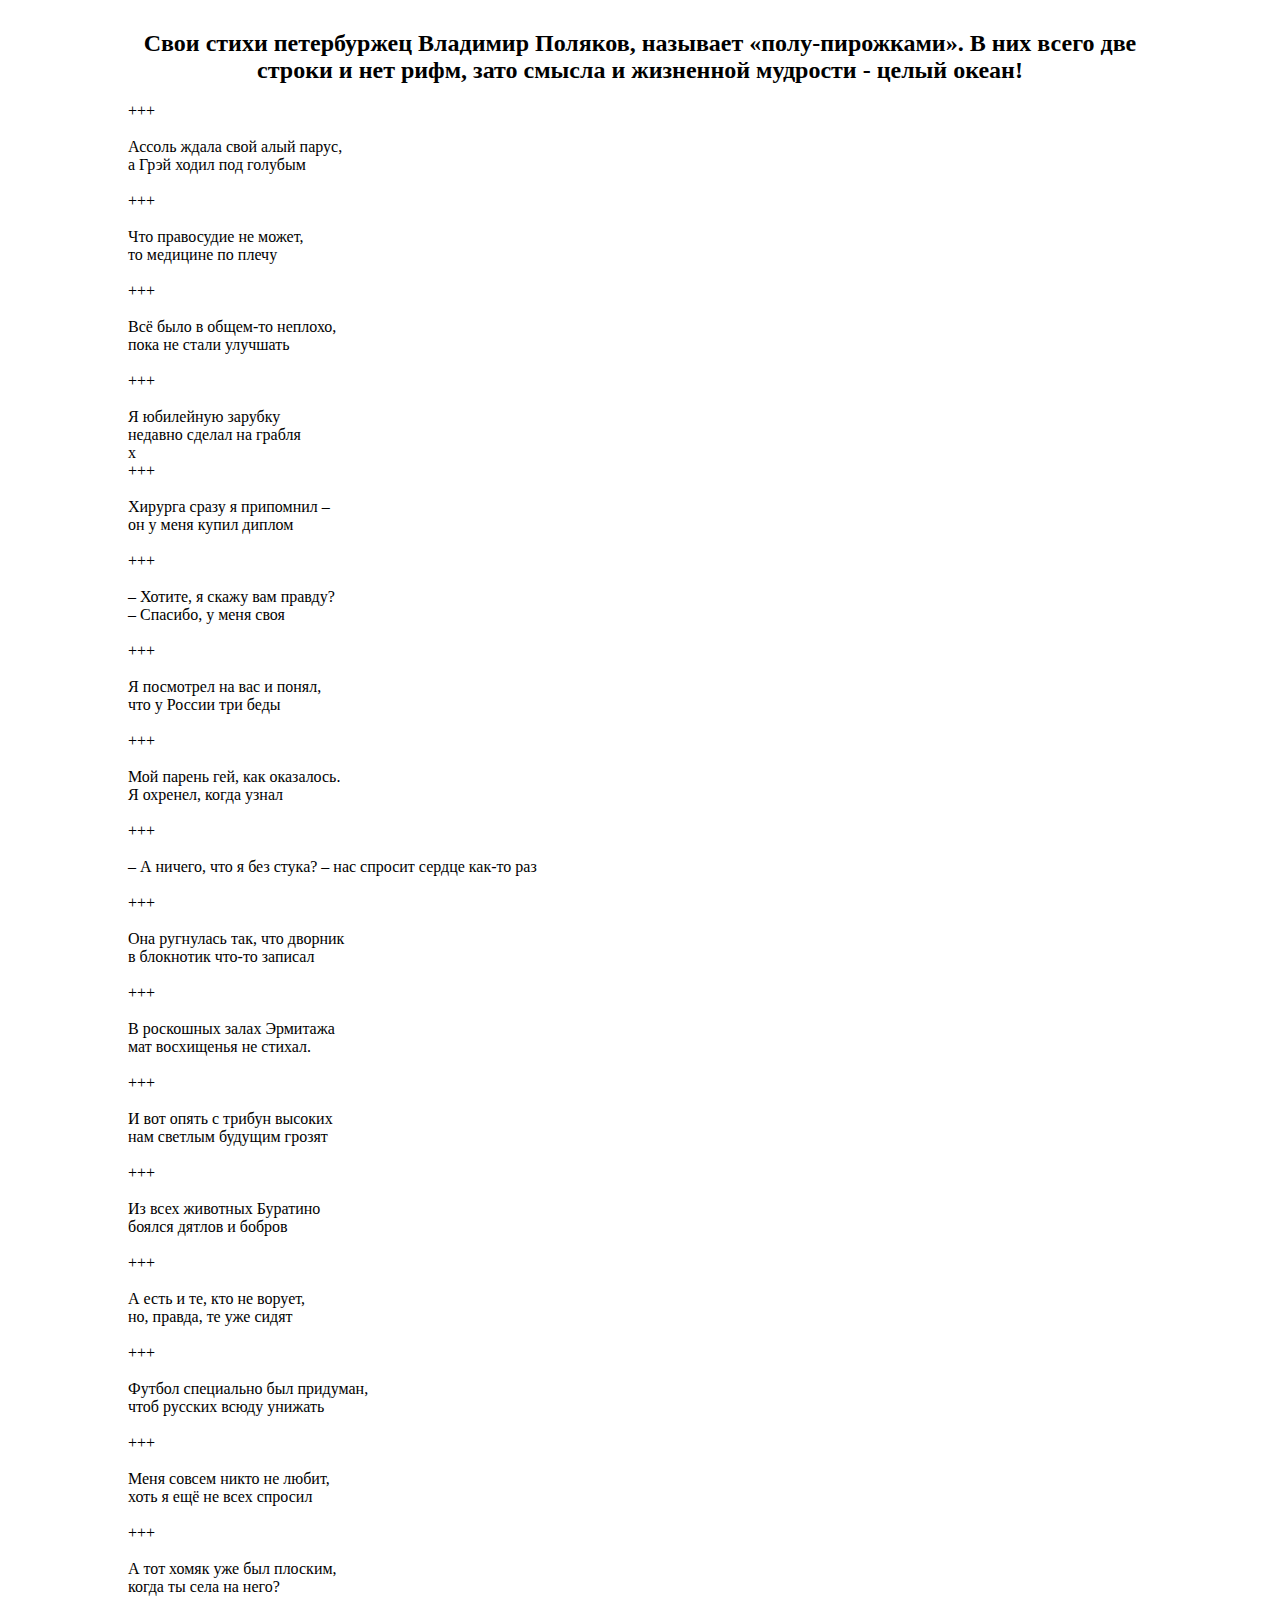
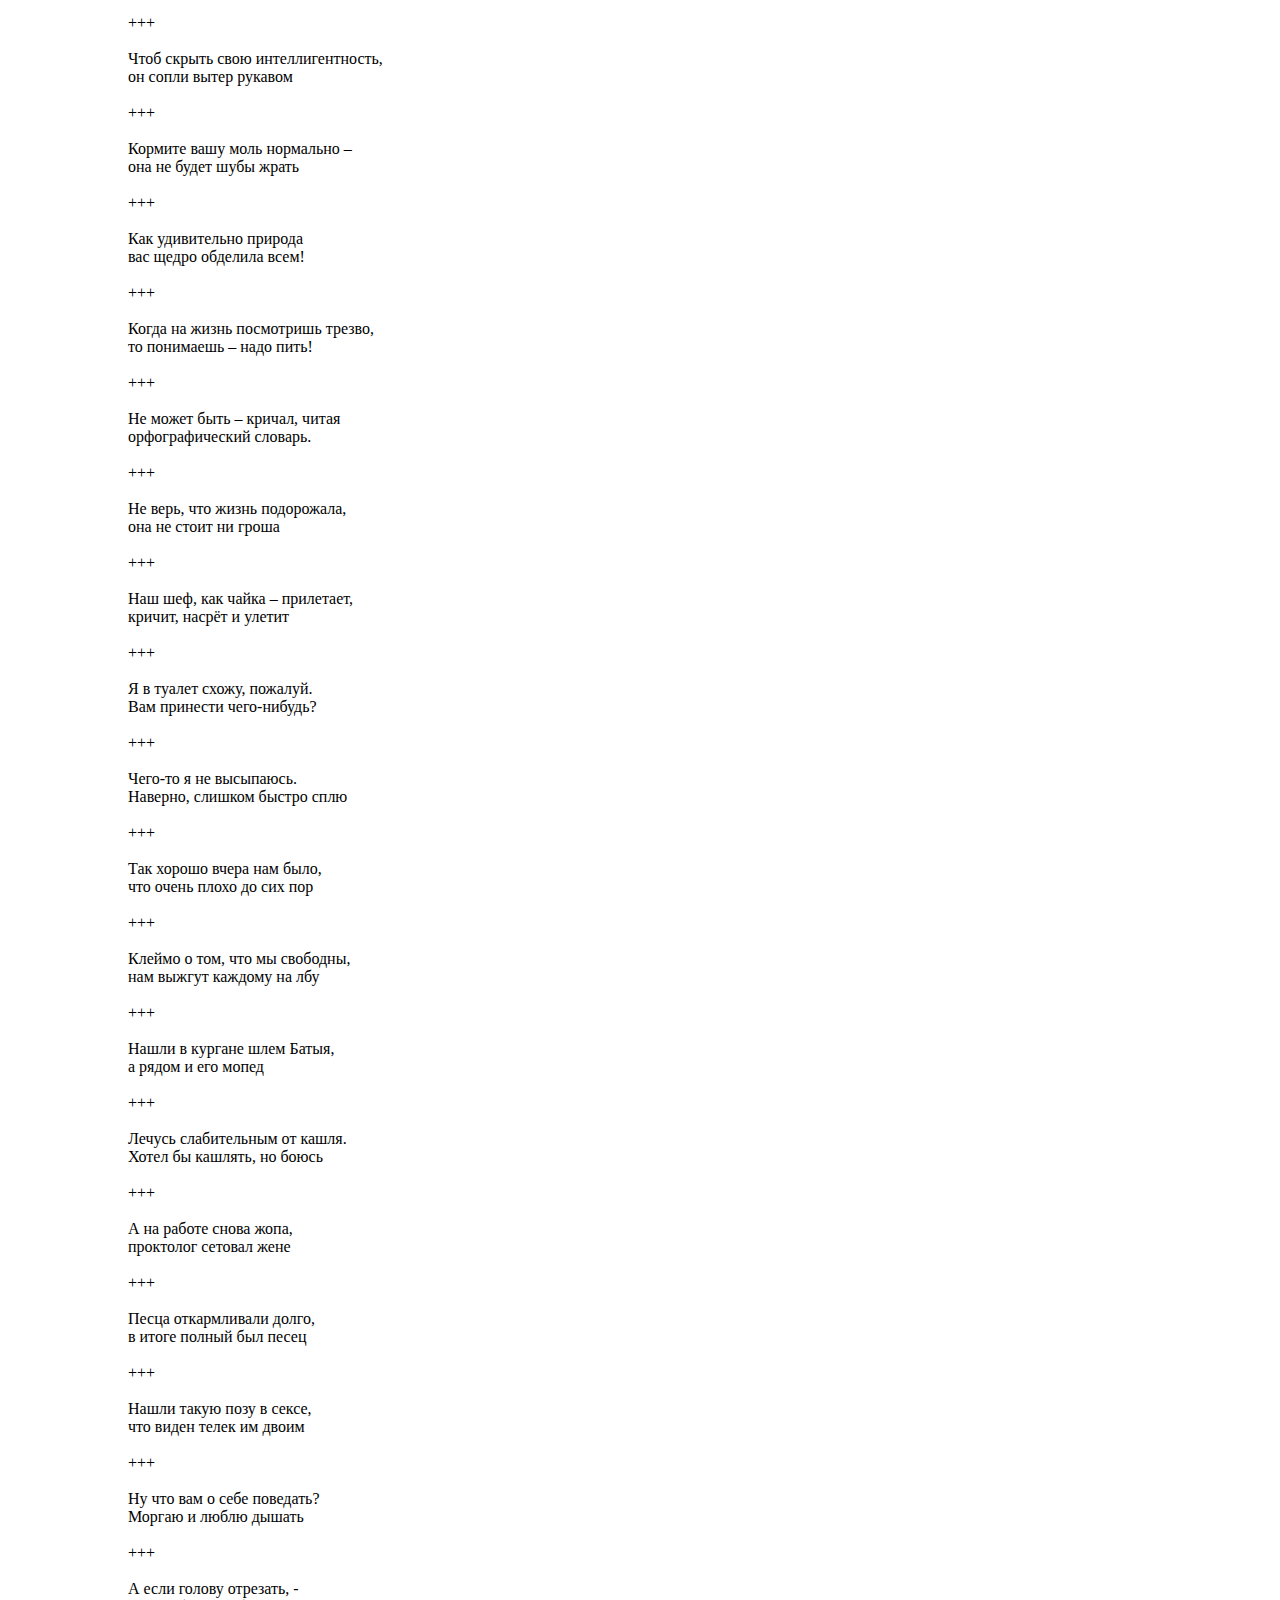
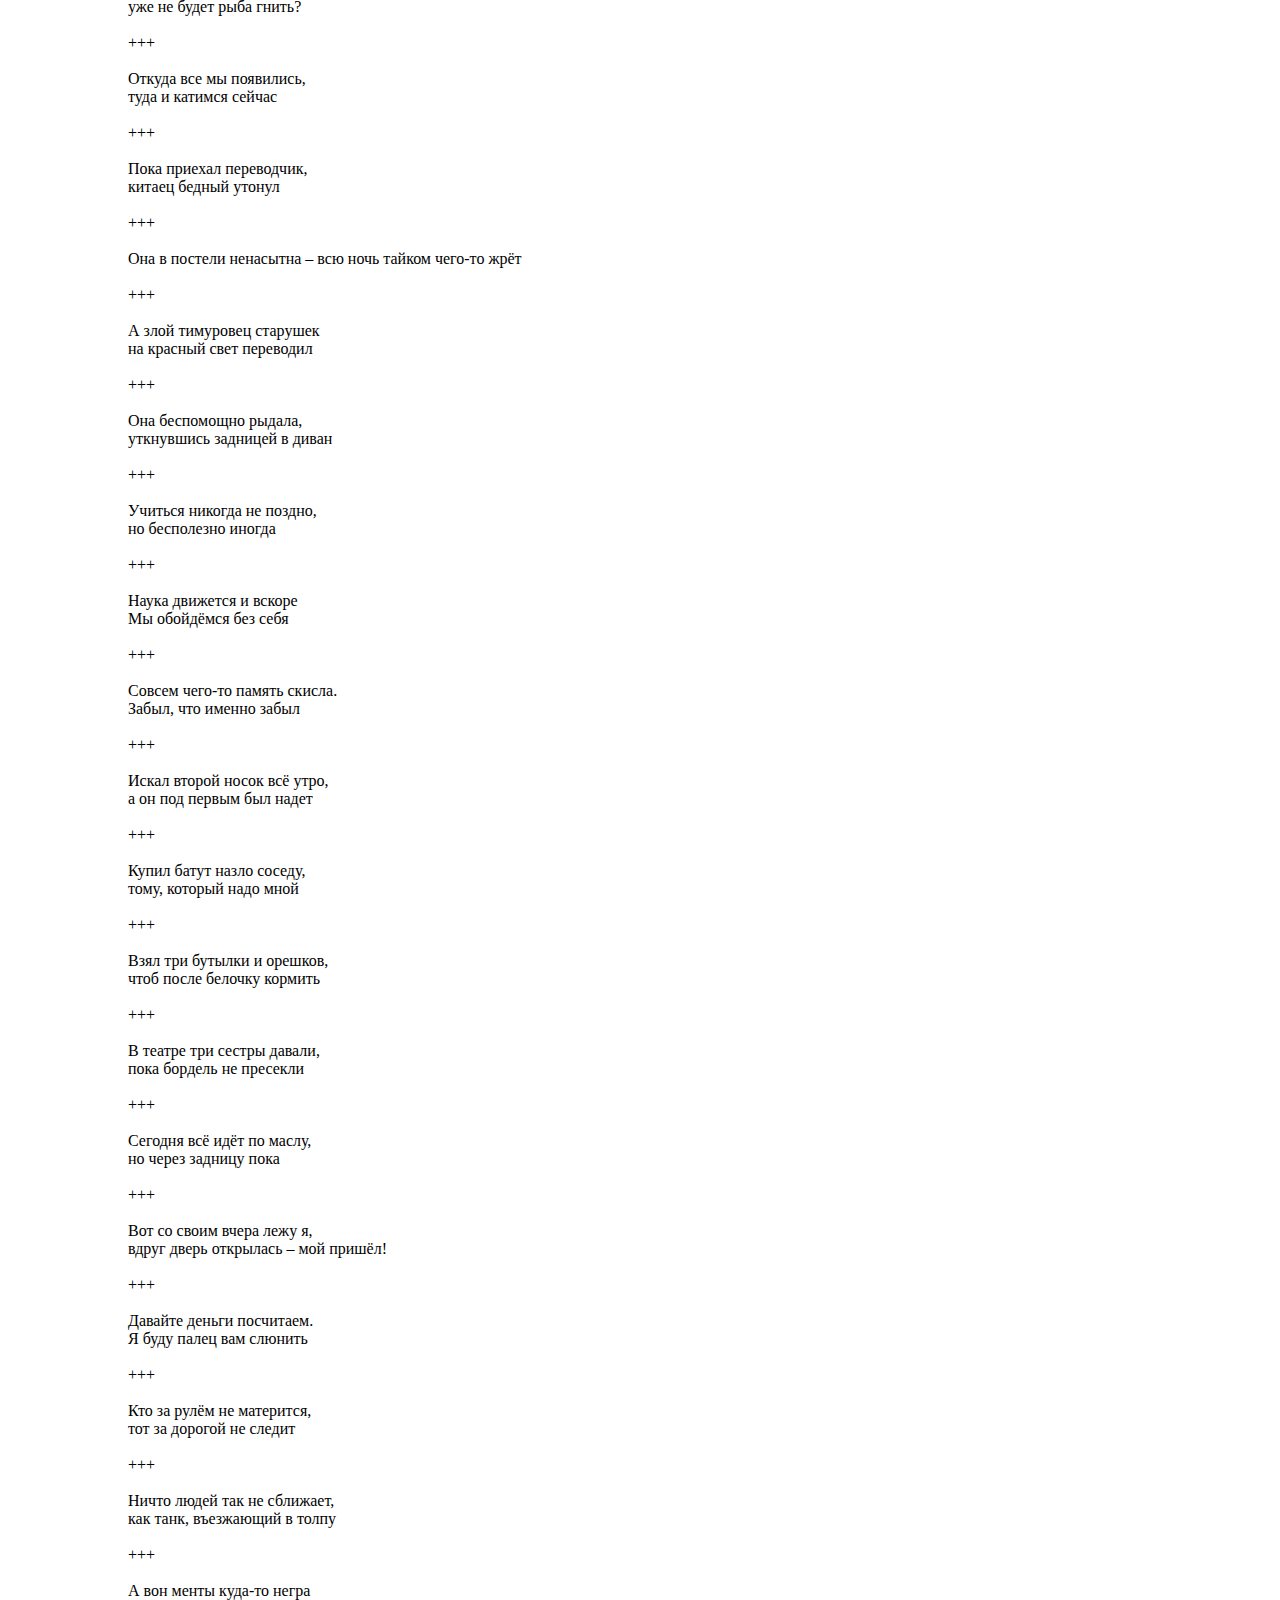
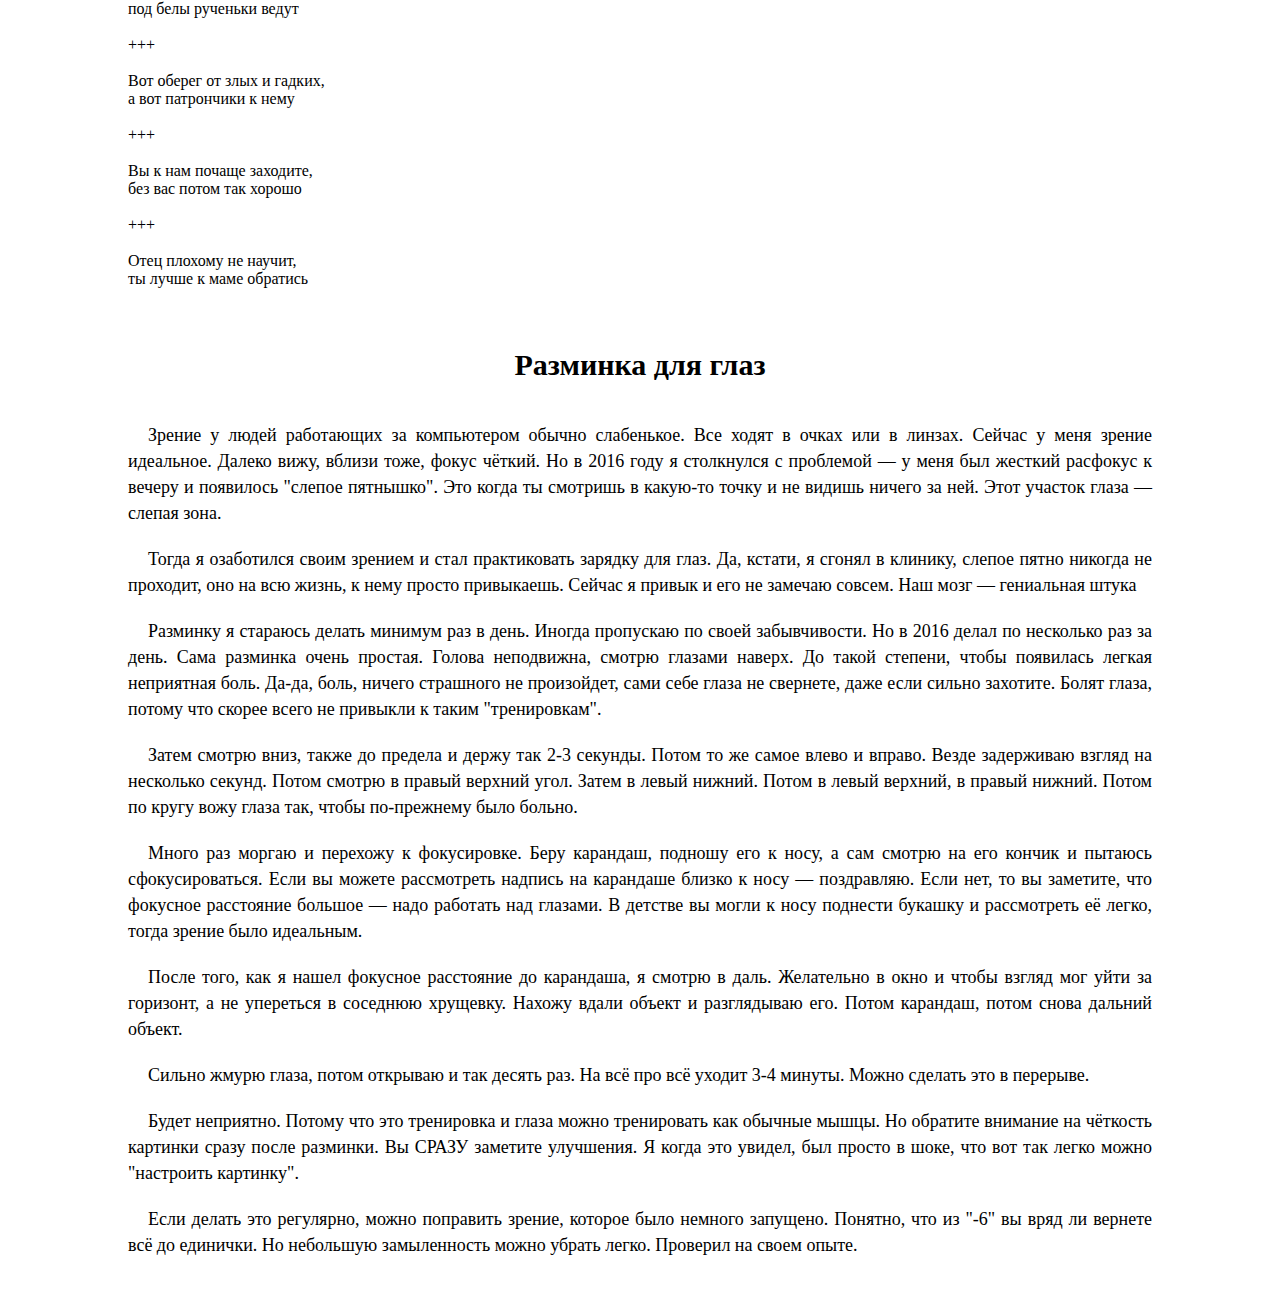
<file: text.html>
<!DOCTYPE html>
<html lang="en">
<head>
    <meta charset="UTF-8">
    <meta name="viewport" content="width=device-width, initial-scale=1.0">
    <link rel="stylesheet" href="css/main.css">
    <title>Временнаяч страница</title>
</head>
<body>
   <div class="container-0">

        <div class="main-text">
            <h2 style="text-align: center;">Свои стихи петербуржец Владимир Поляков, называет «полу-пирожками».
            В них всего две строки и нет рифм, зато смысла и жизненной мудрости - целый океан!</h2>
             
             <br>
            +++ <br>
            <br>
            Ассоль ждала свой алый парус, <br>
            а Грэй ходил под голубым <br>
            <span style="margin-bottom: 40px;"></span>
            <br>
            +++ <br>
            <br>
            Что правосудие не может, <br>
            то медицине по плечу <br>
            <span style="margin-bottom: 40px;"></span>
            <br>
            +++ <br>
            <br>
            Всё было в общем-то неплохо, <br>
            пока не стали улучшать <br>
            <span style="margin-bottom: 40px;"></span>
            <br>
            +++ <br>
            <br>
            Я юбилейную зарубку <br>
            недавно сделал на грабля <br>х
            <span style="margin-bottom: 40px;"></span>
            <br>
            +++ <br>
            <br>
            Хирурга сразу я припомнил – <br>
            он у меня купил диплом <br>
            <span style="margin-bottom: 40px;"></span>
            <br>
            +++ <br>
            <br>
            – Хотите, я скажу вам правду? <br>
            – Спасибо, у меня своя <br>
            <span style="margin-bottom: 40px;"></span>
            <br>
            +++ <br>
            <br>
            Я посмотрел на вас и понял, <br>
            что у России три беды <br>
            <span style="margin-bottom: 40px;"></span>
            <br>
            +++ <br>
            <br>
            Мой парень гей, как оказалось. <br>
            Я охренел, когда узнал <br>
            <span style="margin-bottom: 40px;"></span>
            <br>
            +++ <br>
            <br>
            – А ничего, что я без стука? – нас спросит сердце как-то раз <br>
            <span style="margin-bottom: 40px;"></span>   
            <br>
            +++ <br>
            <br>
            Она ругнулась так, что дворник <br>
            в блокнотик что-то записал <br>
            <span style="margin-bottom: 40px;"></span>
            <br>
            +++ <br>
            <br>
            В роскошных залах Эрмитажа <br>
            мат восхищенья не стихал. <br>
            <span style="margin-bottom: 40px;"></span>
            <br>
            +++ <br>
            <br>
            И вот опять с трибун высоких <br>
            нам светлым будущим грозят <br>
            <span style="margin-bottom: 40px;"></span>
            <br>
            +++ <br>
            <br>
            Из всех животных Буратино <br>
            боялся дятлов и бобров <br>
            <span style="margin-bottom: 40px;"></span>
            <br>
            +++ <br>
            <br>
            А есть и те, кто не ворует, <br>
            но, правда, те уже сидят <br>
            <span style="margin-bottom: 40px;"></span>
            <br>
            +++ <br>
            <br>
            Футбол специально был придуман, <br>
            чтоб русских всюду унижать <br>
            <span style="margin-bottom: 40px;"></span>
            <br>
            +++ <br>
            <br>
            Меня совсем никто не любит, <br>
            хоть я ещё не всех спросил <br>
            <span style="margin-bottom: 40px;"></span>
            <br>
            +++ <br>
            <br>
            А тот хомяк уже был плоским, <br>
            когда ты села на него? <br>
            <span style="margin-bottom: 40px;"></span>
            <br>
            +++ <br>
            <br>
            Чтоб скрыть свою интеллигентность, <br>
            он сопли вытер рукавом <br>
            <span style="margin-bottom: 40px;"></span>
            <br>
            +++ <br>
            <br>
            Кормите вашу моль нормально – <br>
            она не будет шубы жрать <br>
            <span style="margin-bottom: 40px;"></span>
            <br>
            +++ <br>
            <br>
            Как удивительно природа <br>
            вас щедро обделила всем! <br>
            <span style="margin-bottom: 40px;"></span>
            <br>
            +++ <br>
            <br>
            Когда на жизнь посмотришь трезво, <br>
            то понимаешь – надо пить! <br>
            <span style="margin-bottom: 40px;"></span>
            <br>
            +++ <br>
            <br>
            Не может быть – кричал, читая <br>
            орфографический словарь. <br>
            <span style="margin-bottom: 40px;"></span>
            <br>
            +++ <br>
            <br>
            Не верь, что жизнь подорожала, <br>
            она не стоит ни гроша <br>
            <span style="margin-bottom: 40px;"></span>
            <br>
            +++ <br>
            <br>
            Наш шеф, как чайка – прилетает, <br>
            кричит, насрёт и улетит <br>
            <span style="margin-bottom: 40px;"></span>
            <br>
            +++ <br>
            <br>
            Я в туалет схожу, пожалуй. <br>
            Вам принести чего-нибудь? <br>
            <span style="margin-bottom: 40px;"></span>
            <br>
            +++ <br>
            <br>
            Чего-то я не высыпаюсь. <br>
            Наверно, слишком быстро сплю <br>
            <span style="margin-bottom: 40px;"></span>
            <br>
            +++ <br>
            <br>
            Так хорошо вчера нам было, <br>
            что очень плохо до сих пор <br>
            <span style="margin-bottom: 40px;"></span>
            <br>
            +++ <br>
            <br>
            Клеймо о том, что мы свободны, <br>
            нам выжгут каждому на лбу <br>
            <span style="margin-bottom: 40px;"></span>
            <br>
            +++ <br>
            <br>
            Нашли в кургане шлем Батыя, <br>
            а рядом и его мопед <br>
            <span style="margin-bottom: 40px;"></span>
            <br>
            +++ <br>
            <br>
            Лечусь слабительным от кашля. <br>
            Хотел бы кашлять, но боюсь <br>
            <span style="margin-bottom: 40px;"></span>
            <br>
            +++ <br>
            <br>
            А на работе снова жопа, <br>
            проктолог сетовал жене <br>
            <span style="margin-bottom: 40px;"></span>
            <br>
            +++ <br>
            <br>
            Песца откармливали долго, <br>
            в итоге полный был песец <br>
            <span style="margin-bottom: 40px;"></span>
            <br>
            +++ <br>
            <br>
            Нашли такую позу в сексе, <br>
            что виден телек им двоим <br>
            <span style="margin-bottom: 40px;"></span>
            <br>
            +++ <br>
            <br>
            Ну что вам о себе поведать? <br>
            Моргаю и люблю дышать <br>
            <span style="margin-bottom: 40px;"></span>
            <br>
            +++ <br>
            <br>
            А если голову отрезать, - <br>
            уже не будет рыба гнить? <br>
            <span style="margin-bottom: 40px;"></span>
            <br>
            +++ <br>
            <br>
            Откуда все мы появились, <br>
            туда и катимся сейчас <br>
            <span style="margin-bottom: 40px;"></span>
            <br>
            +++ <br>
            <br>
            Пока приехал переводчик, <br>
            китаец бедный утонул <br>
            <span style="margin-bottom: 40px;"></span>
            <br>
            +++ <br>
            <br>
            Она в постели ненасытна – всю ночь тайком чего-то жрёт <br>
            <span style="margin-bottom: 40px;"></span>   
            <br>
            +++ <br>
            <br>
            А злой тимуровец старушек <br>
            на красный свет переводил <br>
            <span style="margin-bottom: 40px;"></span>
            <br>
            +++ <br>
            <br>
            Она беспомощно рыдала, <br>
            уткнувшись задницей в диван <br>
            <span style="margin-bottom: 40px;"></span>
            <br>
            +++ <br>
            <br>
            Учиться никогда не поздно, <br>
            но бесполезно иногда <br>
            <span style="margin-bottom: 40px;"></span>
            <br>
            +++ <br>
            <br>
            Наука движется и вскоре <br>
            Мы обойдёмся без себя <br>
            <span style="margin-bottom: 40px;"></span>
            <br>
            +++ <br>
            <br>
            Совсем чего-то память скисла. <br>
            Забыл, что именно забыл <br>
            <span style="margin-bottom: 40px;"></span>
            <br>
            +++ <br>
            <br>
            Искал второй носок всё утро, <br>
            а он под первым был надет <br>
            <span style="margin-bottom: 40px;"></span>
            <br>
            +++ <br>
            <br>
            Купил батут назло соседу, <br>
            тому, который надо мной <br>
            <span style="margin-bottom: 40px;"></span>
            <br>
            +++ <br>
            <br>
            Взял три бутылки и орешков, <br>
            чтоб после белочку кормить <br>
            <span style="margin-bottom: 40px;"></span>
            <br>
            +++ <br>
            <br>
            В театре три сестры давали, <br>
            пока бордель не пресекли <br>
            <span style="margin-bottom: 40px;"></span>
            <br>
            +++ <br>
            <br>
            Сегодня всё идёт по маслу, <br>
            но через задницу пока <br>
            <span style="margin-bottom: 40px;"></span>
            <br>
            +++ <br>
            <br>
            Вот со своим вчера лежу я, <br>
            вдруг дверь открылась – мой пришёл!<br>
            <span style="margin-bottom: 40px;"></span>
            <br>
            +++ <br>
            <br>
            Давайте деньги посчитаем. <br>
            Я буду палец вам слюнить <br>
            <span style="margin-bottom: 40px;"></span>
            <br>
            +++ <br>
            <br>
            Кто за рулём не матерится, <br>
            тот за дорогой не следит <br>
            <span style="margin-bottom: 40px;"></span>
            <br>
            +++ <br>
            <br>
            Ничто людей так не сближает, <br>
            как танк, въезжающий в толпу <br>
            <span style="margin-bottom: 40px;"></span>
            <br>
            +++ <br>
            <br>
            А вон менты куда-то негра <br>
            под белы рученьки ведут <br>
            <span style="margin-bottom: 40px;"></span>
            <br>
            +++ <br>
            <br>
            Вот оберег от злых и гадких, <br>
            а вот патрончики к нему <br>
            <span style="margin-bottom: 40px;"></span>
            <br>
            +++ <br>
            <br>
            Вы к нам почаще заходите, <br>
            без вас потом так хорошо <br>
            <span style="margin-bottom: 40px;"></span>
            <br>
            +++ <br>
            <br>
            Отец плохому не научит, <br>
            ты лучше к маме обратись <br>
            <span style="margin-bottom: 40px;"></span>
        </div>

        <div class="main-text">
            <h1>Разминка для глаз</h1>
            <p>Зрение у людей работающих за компьютером обычно слабенькое. Все ходят в очках или в линзах. Сейчас у меня зрение идеальное. Далеко вижу, вблизи тоже, фокус чёткий. Но в 2016 году я столкнулся с проблемой — у меня был жесткий расфокус к вечеру и появилось "слепое пятнышко". Это когда ты смотришь в какую-то точку и не видишь ничего за ней. Этот участок глаза — слепая зона. </p>

            <p>Тогда я озаботился своим зрением и стал практиковать зарядку для глаз. Да, кстати, я сгонял в клинику, слепое пятно никогда не проходит, оно на всю жизнь, к нему просто привыкаешь. Сейчас я привык и его не замечаю совсем. Наш мозг — гениальная штука </p>

            <p>Разминку я стараюсь делать минимум раз в день. Иногда пропускаю по своей забывчивости. Но в 2016 делал по несколько раз за день. Сама разминка очень простая. Голова неподвижна, смотрю глазами наверх. До такой степени, чтобы появилась легкая неприятная боль. Да-да, боль, ничего страшного не произойдет, сами себе глаза не свернете, даже если сильно захотите. Болят глаза, потому что скорее всего не привыкли к таким "тренировкам". </p>

           <p>Затем смотрю вниз, также до предела и держу так 2-3 секунды. Потом то же самое влево и вправо. Везде задерживаю взгляд на несколько секунд. Потом смотрю в правый верхний угол. Затем в левый нижний. Потом в левый верхний, в правый нижний. Потом по кругу вожу глаза так, чтобы по-прежнему было больно.</p> 

            <p>Много раз моргаю и перехожу к фокусировке. Беру карандаш, подношу его к носу, а сам смотрю на его кончик и пытаюсь сфокусироваться. Если вы можете рассмотреть надпись на карандаше близко к носу — поздравляю. Если нет, то вы заметите, что фокусное расстояние большое — надо работать над глазами. В детстве вы могли к носу поднести букашку и рассмотреть её легко, тогда зрение было идеальным. </p>

            <p>После того, как я нашел фокусное расстояние до карандаша, я смотрю в даль. Желательно в окно и чтобы взгляд мог уйти за горизонт, а не упереться в соседнюю хрущевку. Нахожу вдали объект и разглядываю его. Потом карандаш, потом снова дальний объект. </p>

            <p>Сильно жмурю глаза, потом открываю и так десять раз. 
            На всё про всё уходит 3-4 минуты. Можно сделать это в перерыве.</p> 

            <p>Будет неприятно. Потому что это тренировка и глаза можно тренировать как обычные мышцы. Но обратите внимание на чёткость картинки сразу после разминки. Вы СРАЗУ заметите улучшения. Я когда это увидел, был просто в шоке, что вот так легко можно "настроить картинку". </p>

            <p>Если делать это регулярно, можно поправить зрение, которое было немного запущено. Понятно, что из "-6" вы вряд ли вернете всё до единички. Но небольшую замыленность можно убрать легко. Проверил на своем опыте. </p>
        </div>
        
   </div>

</body>
</html>
</file>
<file: css/main.css>
.contentWrapper,.player {
    position: absolute;
    left: 50%
}

.button,.player {
    box-shadow: -3px -3px 9px .1px #fff,3px 3px 9px .1px #ccc
}

.album,.button:before {
    display: inline-block;
    background-color: #f5f6e7
}

.album,.button:before,.container,.player {
    background-color: #f5f6e7
}

.button:before,.contentWrapper,.player {
    top: 50%;
    transform: translate(-50%,-50%)
}

* {
    padding: 0;
    margin: 0;
    outline: 0;
    box-sizing: border-box;
    -webkit-user-select: none;
    -moz-user-select: none;
    -ms-user-select: none;
    user-select: none;
    -webkit-tap-highlight-color: transparent
}

::-webkit-scrollbar {
    width: 0
}

.container {
    width: 100%;
    height: 100vh;
    background-size: cover;
    background-repeat: no-repeat;
    background-position: center;
    background-image: url(../image/bg/bg.png)
}

.container-0 {
    width: 80%;
    margin: 0 auto;
}

.main-text {
    padding: 30px 0;
}

.main-text p {
    margin-bottom: 20px;
    text-indent: 20px;
    text-align: justify;
    line-height: 26px;
    font-size: 18px;
}
.main-text h1 {
    text-align: center;
    margin-bottom: 40px;
    font-size: 30px;
}

.player {
    width: 433px;
    height: 814px;
    border-radius: 50px;
    overflow: hidden
}

.contentWrapper {
    width: 365px;
    height: 708px
}

.button {
    background: #f5f6e7;
    border-radius: 50%;
    position: relative;
    cursor: pointer
}

.album,.button:before,.musicSwitch {
    position: absolute;
    left: 50%
}

.button:before {
    content: "";
    width: 85%;
    height: 85%;
    border-radius: 50%;
    box-shadow: -1px -1px 2px .1px #fff,5px 5px 10px .1px #ccc;
    background-size: 50%;
    background-repeat: no-repeat
}

.album,.musicInfo,.musicSwitch {
    transform: translateX(-50%)
}

.button:active:before {
    background-size: 49%;
    box-shadow: inset -3px -3px 5px .1px #fff,inset 3px 3px 5px .7px #ccc
}

.musicSwitch {
    height: 44px;
    width: 340px
}

.icon-wrap{
    display: flex;
    justify-content: space-between;
    align-items: center;
}

.musicSwitch ._next,.musicSwitch ._prev {
    width: 44px;
    height: 44px
}

.musicSwitch ._prev {
    float: left
}

.musicSwitch ._prev:before {
    background-position: 8px center;
    background-image: url(../image/icon/prev.png)
}

.musicSwitch ._next {
    float: right
}

.musicSwitch ._next:before {
    background-position: 10px center;
    background-image: url(../image/icon/next.png)
}

.jerryHerman .album:before {
    background-image: url(../image/albumBg/jerryHerman.jpg)
}

.elvisPresley .album:before {
    background-image: url(../image/albumBg/elvisPresley.jpg)
}

.royOrbison .album:before {
    background-image: url(../image/albumBg/royOrbison.jpg)
}

.frankSinatra .album:before {
    background-image: url(../image/albumBg/frankSinatra.jpg)
}

.jimCroce .album:before {
    background-image: url(../image/albumBg/jimCroce.jpg)
}

.redHotChiliPeppers .album:before {
    background-image: url(../image/albumBg/redHotChiliPeppers.jpg)
}

.stephaneGrappelli .album:before {
    background-image: url(../image/albumBg/stephaneGrappelli.jpg)
}

.evanKing .album:before {
    background-image: url(../image/albumBg/evanKing.jpg)
}

.JR .album:before {
    background-image: url(../image/albumBg/JR.jpg)
}

.theDeli .album:before {
    background-image: url(../image/albumBg/theDeli.png)
}

.album {
    top: 86px;
    width: 300px;
    height: 300px;
    border-radius: 100%;
    text-align: center;
    box-shadow: 15px 15px 30px -10px rgba(0,0,0,.15),-20px -20px 20px -10px #fff,-.5px -.5px 0 #fff,.5px .5px 0 rgba(0,0,0,.02);
    z-index: 5
}

.album:after,.album:before {
    position: absolute;
    display: block;
    border-radius: inherit
}

.album:after,.album:before,.album__internal:before {
    content: '';
    top: 50%;
    transform: translateX(-50%) translateY(-50%);
    box-shadow: inset 4px 4px 6px -1px rgba(0,0,0,.3),inset -4px -4px 6px -1px rgba(0,0,0,.3);
    left: 50%
}

.album._pause:before {
    -webkit-animation: rotateAlbum 15s linear infinite;
    animation: rotateAlbum 15s linear infinite
}

.album:before {
    width: 85%;
    height: 85%;
    background-image: url(../image/albumBg/JR.jpg);
    background-size: cover;
    background-color: transparent;
    -webkit-animation: rotateAlbum 15s linear infinite paused;
    animation: rotateAlbum 15s linear infinite paused
}

.album:after {
    width: 70%;
    height: 70%;
    background-color: rgba(0,0,0,.025);
    border: 1px solid rgba(0,0,0,.01)
}

.album__internal {
    position: relative;
    margin-top: 45px;
    display: inline-block;
    width: 210px;
    height: 210px;
    border-radius: 100%;
    text-align: center
}

.album__internal:before {
    position: absolute;
    display: block;
    width: 80%;
    height: 80%;
    border-radius: inherit
}

@-webkit-keyframes rotateAlbum {
    0% {
        transform: translateX(-50%) translateY(-50%) rotate(0)
    }

    100% {
        transform: translateX(-50%) translateY(-50%) rotate(-360deg)
    }
}

@keyframes rotateAlbum {
    0% {
        transform: translateX(-50%) translateY(-50%) rotate(0)
    }

    100% {
        transform: translateX(-50%) translateY(-50%) rotate(-360deg)
    }
}

.musicInfo {
    position: absolute;
    top: 451px;
    left: 50%;
    width: 360px;
    height: 58px
}

.musicBar,.musicTime {
    transform: translateX(-50%);
    width: 340px;
    position: absolute;
    left: 50%
}

.musicInfo__name {
    font-family: sans-serif;
    font-size: 25px;
    text-align: left;
    font-weight: 500;
    margin-bottom: 8px;
    color: #424234
}

.musicInfo__author,.musicTime__current,.musicTime__last {
    font-family: sans-serif;
    font-size: 15px;
    text-align: center;
    font-weight: 100;
    color: #a3a496
}

.musicTime {
    top: 544px;
    height: 15px
}

.musicTime__current {
    float: left
}

.musicTime__last {
    float: right
}

.musicBar {
    top: 572px;
    height: 7px;
    border-radius: 5px;
    background-color: #efefef;
    cursor: pointer
}

.musicBar__length {
    display: block;
    width: 0%;
    background-color: #749064;
    height: 100%;
    border-radius: 5px;
    transition: width linear .2s
}

.musicBar__circle {
    margin-top: -10px;
    margin-right: -13px;
    width: 27px;
    height: 27px;
    display: block;
    float: right;
    border-radius: 50%
}

.musicBar__circlePoint {
    position: absolute;
    top: 50%;
    left: 50%;
    transform: translate(-50%,-50%);
    width: 11px;
    height: 11px;
    border-radius: 50%;
    background-color: #749064
}

.musicOrder {
    position: absolute;
    bottom: 22.5px;
    width: 100%;
    height: 22px
}

.musicOrder__loop,.musicOrder__shuffle, .fav-icon {
    background-size: contain;
    background-repeat: no-repeat;
    background-position: center;
    cursor: pointer
}

.musicOrder__loop {
    float: left;
    width: 28.5px;
    height: 100%;
    background-image: url(../image/icon/loop.png)
}

.musicOrder__loop._repeat {
    background-image: url(../image/icon/repeat.png)
}

.musicOrder__loop._off {
    opacity: .5
}

.musicOrder__shuffle {
    display: none;
    float: right;
    width: 28.5px;
    height: 100%;
    background-image: url(../image/icon/shuffle.png);
    opacity: .5
}

.musicOrder__shuffle._shuffle {
    opacity: 1
}

.musicControl {
    position: absolute;
    bottom: 0;
    left: 50%;
    transform: translateX(-50%);
    width: 255px;
    height: 67px
}

.musicControl__play {
    background-color: #749064;
    box-shadow: 6px 6px 10px -1px rgba(0,0,0,.2),-6px -6px 10px -1px rgba(255,255,255,.05)
}

.musicControl__play._pause:before,.musicControl__play._play:before {
    background-repeat: no-repeat;
    background-size: 35%
}

.musicControl__play._pause:before {
    background-position: 18px center;
    background-image: url(../image/icon/pause.png)
}

.musicControl__play._play:before {
    background-position: 20px center;
    background-image: url(../image/icon/play.png)
}

.musicControl__play._play:active:before {
    background-size: 34%
}

.musicControl__play:before {
    background-color: #749064;
    box-shadow: -1px -1px 2px .1px rgba(0,0,0,.2),5px 5px 10px .1px rgba(0,0,0,.2)
}

.musicControl__play:active:before {
    box-shadow: inset 4px 4px 6px -1px rgba(0,0,0,.2),inset -4px -4px 6px -1px rgba(255,255,255,.2)
}

.musicControl__backward,.musicControl__forward,.musicControl__play {
    display: block;
    float: left;
    width: 67px;
    height: 67px
}

.musicControl__backward,.musicControl__play {
    margin-right: 27px
}

.musicControl__backward:before {
    background-position: 12px center;
    background-image: url(../image/icon/backward.png)
}

.musicControl__forward:before {
    background-position: 16px center;
    background-image: url(../image/icon/forward.png)
}

.s-modal {
    display: none;
    overflow: hidden;
    position: relative;
    padding: 10px;
    border-radius: 50px;
    top: 155px;
    z-index: 999999;
    font-size: 30px;
    text-align: center;
    background-color: #f5f6e7b3;
    box-shadow: 0px -7px 20px 6px #8b8bbd75;

}

@media screen and (max-width: 433px) {
    .s-modal {
        font-size: 20px;
    }

    .player {
        width:414px;
        height: 736px
    }

    .contentWrapper {
        width: 350px;
        height: 677px
    }

    .musicSwitch {
        height: 42px;
        width: 325px
    }

    .musicSwitch ._next,.musicSwitch ._prev {
        width: 42px;
        height: 42px
    }

    .musicSwitch ._prev:before {
        background-position: 7px center
    }

    .musicSwitch ._next:before {
        background-position: 9px center
    }

    .album {
        top: 82px;
        width: 287px;
        height: 287px
    }

    .album__internal {
        margin-top: 43px;
        width: 201px;
        height: 201px
    }

    .musicInfo {
        top: 431px;
        width: 350px;
        height: 55px
    }

    .musicInfo__name {
        font-size: 28px;
        margin-bottom: 7px
    }

    .musicInfo__author,.musicTime__current,.musicTime__last {
        font-size: 14px
    }

    .musicTime {
        top: 520px;
        width: 325px;
        height: 14px
    }

    .musicBar {
        top: 547px;
        width: 325px;
        height: 7px
    }

    .musicBar__length {
        transition: width linear 175ms
    }

    .musicBar__circle {
        margin-top: -9.5px;
        margin-right: -12px;
        width: 26px;
        height: 26px
    }

    .musicBar__circlePoint {
        width: 10.5px;
        height: 10.5px
    }

    .musicOrder {
        bottom: 21.5px;
        height: 21px
    }

    .musicOrder__loop,.musicOrder__shuffle {
        width: 27px
    }

    .musicControl {
        width: 244px;
        height: 64px
    }

    .musicControl__play._pause:before {
        background-position: 17px center
    }

    .musicControl__play._play:before {
        background-position: 19px center
    }

    .musicControl__backward,.musicControl__play {
        margin-right: 26px
    }

    .musicControl__backward,.musicControl__forward,.musicControl__play {
        width: 64px;
        height: 64px
    }

    .musicControl__backward:before {
        background-position: 11px center
    }

    .musicControl__forward:before {
        background-position: 15px center
    }
}

@media screen and (max-width: 414px) {
    .s-modal {
        font-size: 20px;
    }

    .container {
        background-image:none
    }

    .player {
        border-radius: 0;
        box-shadow: none
    }
}

@media screen and (max-width: 375px) {
    .player {
        width:375px;
        height: 667px
    }

    .contentWrapper {
        width: 316px;
        height: 613px
    }

    .musicSwitch {
        height: 38px;
        width: 294px
    }

    .musicSwitch ._next,.musicSwitch ._prev {
        width: 38px;
        height: 38px
    }

    .musicSwitch ._prev:before {
        background-position: 7px center
    }

    .musicSwitch ._next:before {
        background-position: 8.6px center
    }

    .album {
        top: 74.5px;
        width: 260px;
        height: 260px
    }

    .album__internal {
        margin-top: 39px;
        width: 182px;
        height: 182px
    }

    .musicInfo {
        top: 390px;
        width: 350px;
        height: 50px
    }

    .musicInfo__name {
        font-size: 26px;
        margin-bottom: 7px
    }

    .musicInfo__author,.musicTime__current,.musicTime__last {
        font-size: 13px
    }

    .musicTime {
        top: 471px;
        width: 294px;
        height: 13px
    }

    .musicBar {
        top: 497px;
        width: 294px;
        height: 6px
    }

    .musicBar__circle {
        margin-top: -8.6px;
        margin-right: -11px;
        width: 23px;
        height: 23px
    }

    .musicBar__circlePoint {
        width: 9.5px;
        height: 9.5px
    }

    .musicOrder {
        bottom: 19.5px;
        height: 19px
    }

    .musicOrder__loop,.musicOrder__shuffle {
        width: 25px
    }

    .musicControl {
        width: 221px;
        height: 58px
    }

    .musicControl__play._pause:before {
        background-position: 15.5px center
    }

    .musicControl__play._play:before {
        background-position: 17px center
    }

    .musicControl__backward,.musicControl__play {
        margin-right: 23.4px
    }

    .musicControl__backward,.musicControl__forward,.musicControl__play {
        width: 58px;
        height: 58px
    }

    .musicControl__backward:before {
        background-position: 10px center
    }

    .musicControl__forward:before {
        background-position: 14px center
    }
}

@media screen and (max-width: 320px) {
    .s-modal {
        font-size: 20px;
    }

    .player {
        width:320px;
        height: 568px
    }

    .contentWrapper {
        width: 270px;
        height: 523px
    }

    .musicSwitch {
        height: 32.5px;
        width: 251px
    }

    .musicSwitch ._next,.musicSwitch ._prev {
        width: 32.5px;
        height: 32.5px
    }

    .musicSwitch ._prev:before {
        background-position: 6px center
    }

    .musicSwitch ._next:before {
        background-position: 7.4px center
    }

    .album {
        top: 63.6px;
        width: 222px;
        height: 222px
    }

    .album__internal {
        margin-top: 33.3px;
        width: 155px;
        height: 155px
    }

    .musicInfo {
        top: 333px;
        width: 250px;
        height: 43px
    }

    .musicInfo__name {
        font-size: 22px;
        margin-bottom: 6px
    }

    .musicInfo__author,.musicTime__current,.musicTime__last {
        font-size: 11px
    }

    .musicTime {
        top: 402px;
        width: 251px;
        height: 11px
    }

    .musicBar {
        top: 423px;
        width: 251px;
        height: 5px
    }

    .musicBar__circle {
        margin-top: -7.4px;
        margin-right: -9.6px;
        width: 20px;
        height: 20px
    }

    .musicBar__circlePoint {
        width: 8px;
        height: 8px
    }

    .musicOrder {
        bottom: 16.8px;
        height: 16.3px
    }

    .musicOrder__loop,.musicOrder__shuffle {
        width: 20.5px
    }

    .musicControl {
        width: 188.5px;
        height: 49.5px
    }

    .musicControl__play._pause:before {
        background-position: 13.3px center
    }

    .musicControl__play._play:before {
        background-position: 14.8px center
    }

    .musicControl__backward,.musicControl__play {
        margin-right: 20px
    }

    .musicControl__backward,.musicControl__forward,.musicControl__play {
        width: 49.5px;
        height: 49.5px
    }

    .musicControl__backward:before {
        background-position: 8.9px center
    }

    .musicControl__forward:before {
        background-position: 11.8px center
    }
}

@media screen and (min-width: 433px) and (max-height:850px) {
    .player {
        transform:translate(-50%,-50%) scale(.8)
    }
}

@media screen and (min-width: 433px) and (max-height:690px) {
    .player {
        transform:translate(-50%,-50%) scale(.6)
    }

}

@media screen and (min-width: 433px) and (max-height:530px) {
    .player {
        transform:translate(-50%,-50%) scale(.4)
    }
}

@media screen and (min-width: 433px) and (max-height:360px) {
    .player {
        transform:translate(-50%,-50%) scale(.35)
    }
}

@media screen and (min-width: 433px) and (max-height:300px) {
    .player {
        transform:translate(-50%,-50%) scale(.25)
    }
}

@media screen and (min-width: 433px) and (max-height:230px) {
    .player {
        transform:translate(-50%,-50%) scale(.15)
    }
}

.fav {
    padding: 50px 20px 30px 20px;
    display: none;
}

.fav-text {
    overflow: scroll;
    height: 100%;
}

.fav-close {
    position: fixed;
    width: 10px;
    height: 10px;
    top: 10px;
    right: 55px;
    font-size: 28px;
    cursor: pointer;
    font-family: Roboto;
}

.fav-close:hover {
    font-style: italic;
}

.fav p{
    margin-bottom: 5px;
    font-size: 20px;
    cursor: pointer;
}
.fav p:first-child {
    margin-top: 30px;
}
.srch {
    text-decoration: none;
    color: inherit;
}
.fav-icon {
    float: right;
    width: 28.5px;
    height: 100%;
    background-image: url(../image/icon/star.png);
}

.fav-open {
    display: block;
    text-align: center;
    font-size: 23px;
    font-family: Roboto, serif;
    font-weight: 400;
    cursor: pointer;
}

.fav-open:hover {
    text-decoration: underline;
    font-style: italic;
}

.clear {
    position: fixed;
    top: 10px;
    left: 60px;
    width: 141px;
    height: 42px;
    font-size: 18px;
    text-align: center;
    font-style: italic;
    transition: all 1s;
    cursor: pointer;  
    color: #f5f6e7;     
}

.clear:hover {
    color: red;
    text-decoration: line-through;
    font-size: 28px;
}


.slidecontainer {
    width: 100%; 
    border-radius: 30px;
}

/* The slider itself */
.slider {
    margin-bottom: 20px;
    -webkit-appearance: none;  
    appearance: none;
    width: 100%;
    height: 10px; 
    background: #d3d3d3; 
    outline: none; 
    opacity: 0.7; 
    -webkit-transition: .2s; 
    transition: opacity .2s;
}

.slider:hover {
    opacity: 1; 
}

.slider::-webkit-slider-thumb {
    -webkit-appearance: none; 
    appearance: none;
    width: 15px; 
    height: 15px; 
    background: #4CAF50;
    border-radius: 50%;
    cursor: pointer; 
}

.slider::-moz-range-thumb {
    width: 25px; 
    height: 25px; 
    background: #4CAF50; 
    cursor: pointer; 
}

.playList {
    top: 37%;
    height: 400px;
}

.playList-open {
    cursor: pointer;
}

.playList-text {
    overflow: scroll;
    height: 100%;
}

#track {
    padding: 15px 0px;
    padding-left: 10px;
}

.active_track {
    border-radius: 10px;
    border: none;
    box-shadow: -3px -3px 9px .1px #fff,3px 3px 9px .1px #ccc
}

#track:hover{
    border-radius: 10px;
    border: none;
    box-shadow: -3px -3px 9px .1px #fff,3px 3px 9px .1px #ccc
}



/*# sourceMappingURL=[data-uri] */
</file>
